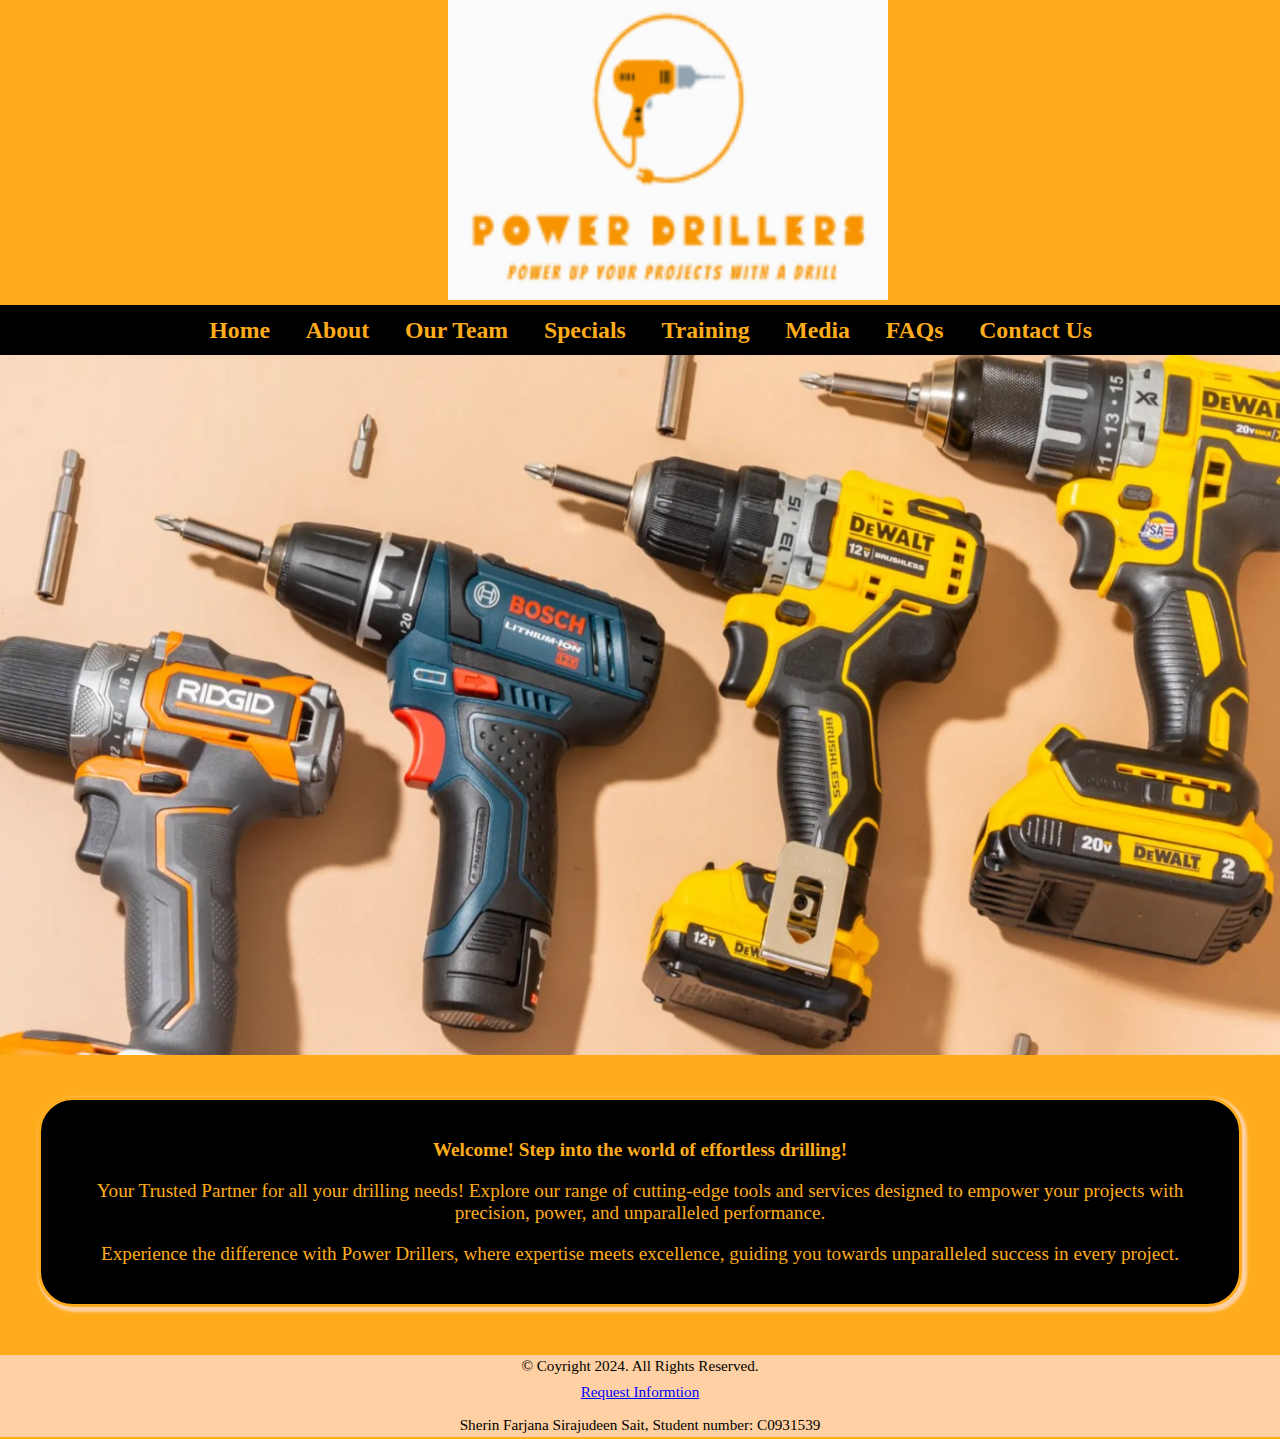
<file: index.html>
<!DOCTYPE html>

<!-- Author: Sherin Farjana Sirajudeen sait
Student number: C0931539
Date: 23-02-2024
File Name: index.html -->

<html lang="en">
<head>
	<title>Power Drillers</title>
    <meta charset="UTF-8">
	<link rel="stylesheet" type="text/css" href="css/style.css">
	<meta name="viewport" content="width=device-width, initial-scale=1.0">
	<link href="https://fonts.googleapis.com/css2?family=DM+Serif+Display:ital@1&display=swap" rel="stylesheet">
	<link href="https://fonts.googleapis.com/css2?family=DM+Serif+Display:ital@1&family=Roboto:ital@1&display=swap" rel="stylesheet">
	<link rel="shortcut icon" href="img/favicon.ico">
	<link rel="icon" type="img/jpg"sizes="32x32" href="img/Thirty_Two_favicon.jpg">
	<link rel="apple-touch-icon"sizes="64x64" href="img/sixty_four_favicon.jpg">
</head>

<body>

	<div id="container">
	
		<header>
			<a href="index.html"><img src="img/logo.jpg" alt="Company logo" width="440" height="300"></a>
		</header>

		<nav>
			<a href="index.html">Home</a>
			<a href="about.html">About</a>
			<a href="team.html">Our Team</a>
			<a href="specials.html">Specials</a>
			<a href="training.html">Training</a>
			<a href="media.html">Media</a>
			<a href="faqs.html">FAQs</a>
			<a href="contact.html">Contact Us</a>
		</nav>
		

		<div id = "Tablet-Desktop">
			<img src="img/drillers.jpg" alt="Drillers arranged in order" width="500%" height="700"> 
		</div>
		

		<main>
			<div id="index">
				<p><strong>Welcome! Step into the world of effortless drilling!</strong></p>
				<p>Your Trusted Partner for all your drilling needs! 
				Explore our range of cutting-edge tools and services designed 
				to empower your projects with precision, power, and unparalleled performance.</P>
				<p>Experience the difference with Power Drillers, where expertise meets excellence, guiding you towards unparalleled success in every project.</p>
			</div>
		
		</main>
		
		<footer>
			<p>&copy; Coyright 2024. All Rights Reserved.</p>
			<p><a href="mailto:info@powerdrillers.com">Request Informtion</a><p>
			<p> Sherin Farjana Sirajudeen Sait, Student number: C0931539 </p>
		</footer>
		
	</div>
	
</body>
</html>
</file>
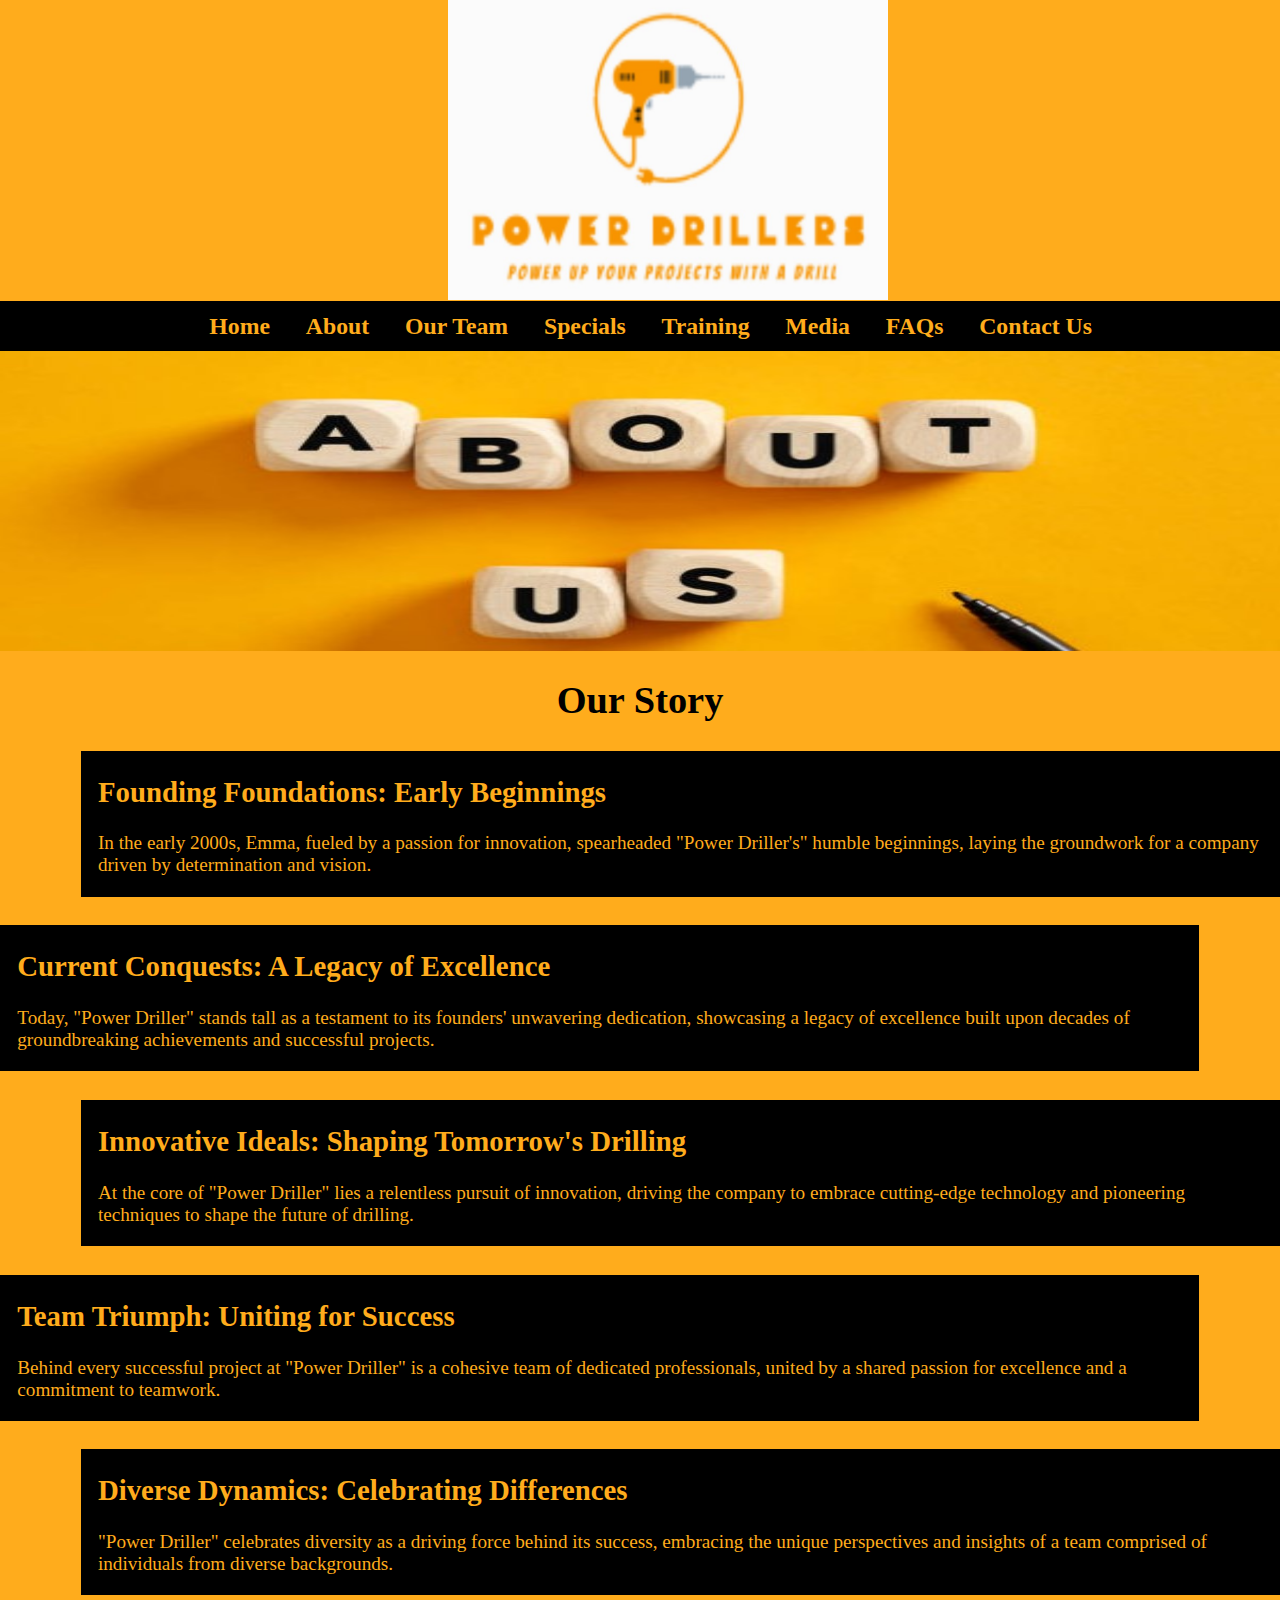
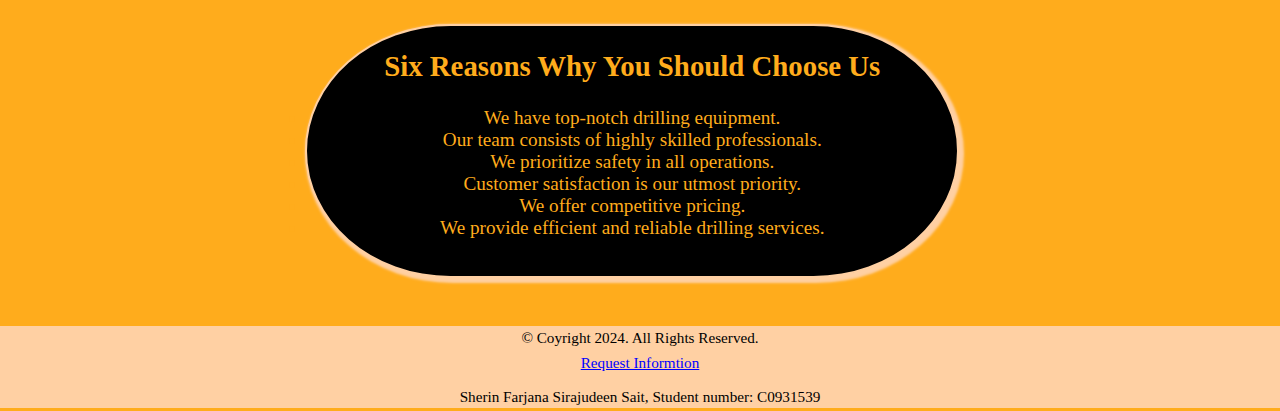
<file: about.html>
<!DOCTYPE html>

<!-- Author: Sherin Farjana Sirajudeen sait
Student number: C0931539
Date: 22-03-2024
File Name: about.html -->

<html lang="en">
<head>
	<title>Power Drillers</title>
    <meta charset="UTF-8">
	<title>About Us - POWER DRILLERS</title>
	<link rel="stylesheet" type="text/css" href="css/about.css">
	<meta name="viewport" content="width=device-width, initial-scale=1.0">
	<link href="https://fonts.googleapis.com/css2?family=DM+Serif+Display:ital@1&display=swap" rel="stylesheet">
	<link href="https://fonts.googleapis.com/css2?family=DM+Serif+Display:ital@1&family=Roboto:ital@1&display=swap" rel="stylesheet">
	<link rel="shortcut icon" href="img/favicon.ico">
	<link rel="icon" type="img/jpg"sizes="32x32" href="img/Thirty_Two_favicon.jpg">
	<link rel="apple-touch-icon"sizes="64x64" href="img/sixty_four_favicon.jpg">
</head>

<body>

	<div id="container">
	
		<header>
			<a href="index.html"><img src="img/logo.jpg" alt="Company logo" width="440" height="300"></a>
		</header>

		<nav>
			<a href="index.html">Home</a>
			<a href="about.html">About</a>
			<a href="team.html">Our Team</a>
			<a href="specials.html">Specials</a>
			<a href="training.html">Training</a>
			<a href="media.html">Media</a>
			<a href="faqs.html">FAQs</a>
			<a href="contact.html">Contact Us</a>
		</nav>
		
		
		<div id = "Tablet-Desktop">
			<img src="img/About_Us.jpg" alt="Drillers arranged in order" width="1301" height="300"> 
		</div>

		<main>
			
			<section class="mobile">
				<h1>About Us: Power Drillers</h1>
				<p>We harness cutting-edge technology and expertise to deliver precision drilling solutions for your toughest challenges.</p>
			</section>

			<section class="tablet-desktop_1">
				<h1>Our Story</h1>
				
				<div id="Foundations">
					<h2>Founding Foundations: Early Beginnings</h2>
					<p>In the early 2000s, Emma, fueled by a passion for innovation, spearheaded "Power Driller's" humble beginnings, laying the groundwork for a company driven by determination and vision.</p>
				</div>
				
				<div id="Current">
					<h2>Current Conquests: A Legacy of Excellence</h2>
					<p>Today, "Power Driller" stands tall as a testament to its founders' unwavering dedication, showcasing a legacy of excellence built upon decades of groundbreaking achievements and successful projects.</p>
				</div>
				
				<div id="Ideals">
					<h2>Innovative Ideals: Shaping Tomorrow's Drilling</h2>
					<p>At the core of "Power Driller" lies a relentless pursuit of innovation, driving the company to embrace cutting-edge technology and pioneering techniques to shape the future of drilling.</p>
				</div>
				
				<div id="Triumph">
					<h2>Team Triumph: Uniting for Success</h2>
					<p>Behind every successful project at "Power Driller" is a cohesive team of dedicated professionals, united by a shared passion for excellence and a commitment to teamwork. </p>
				</div>
				
				<div id="Dynamics">
					<h2>Diverse Dynamics: Celebrating Differences</h2>
					<p>"Power Driller" celebrates diversity as a driving force behind its success, embracing the unique perspectives and insights of a team comprised of individuals from diverse backgrounds.</p>
				</div>
				
			</section>

			<section class="tablet-desktop_2">
				<h2>Six Reasons Why You Should Choose Us</h2>
				<ul>
					<li>We have top-notch drilling equipment.</li>
					<li>Our team consists of highly skilled professionals.</li>
					<li>We prioritize safety in all operations.</li>
					<li>Customer satisfaction is our utmost priority.</li>
					<li>We offer competitive pricing.</li>
					<li>We provide efficient and reliable drilling services.</li>
				</ul>
			</section>

			<section class="mobile">
				<h2>Our Guarantee</h2>
				<p>we guarantee precision, reliability, and excellence in every project we undertake. With a steadfast commitment to quality and customer satisfaction, we promise to deliver results that exceed expectations, ensuring your success with every drilling endeavor.<strong>We guarantee your satisfaction!</strong></p>
			</section>
		</main>
		
		<footer>
			<p>&copy; Coyright 2024. All Rights Reserved.</p>
			<p><a href="mailto:info@powerdrillers.com">Request Informtion</a><p>
			<p> Sherin Farjana Sirajudeen Sait, Student number: C0931539 </p>
		</footer>
		
	</div>
	
</body>
</html>
</file>
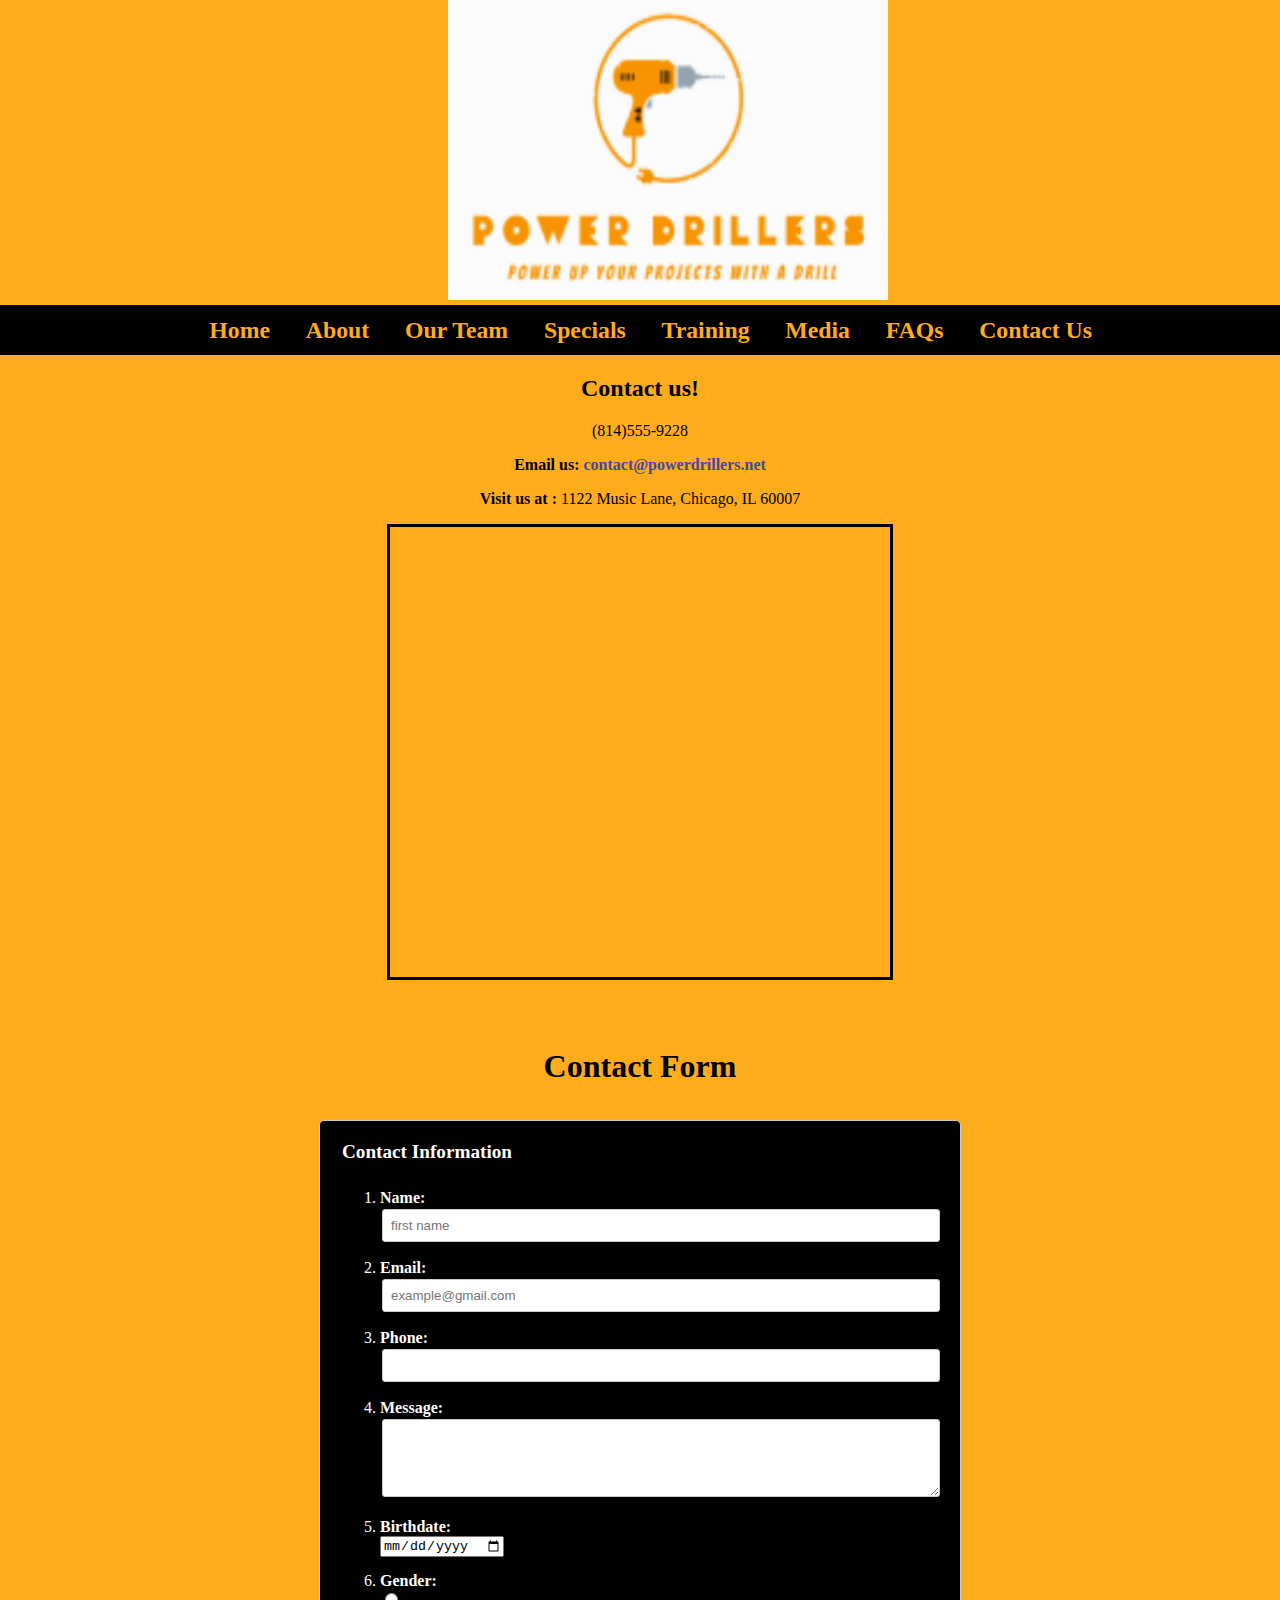
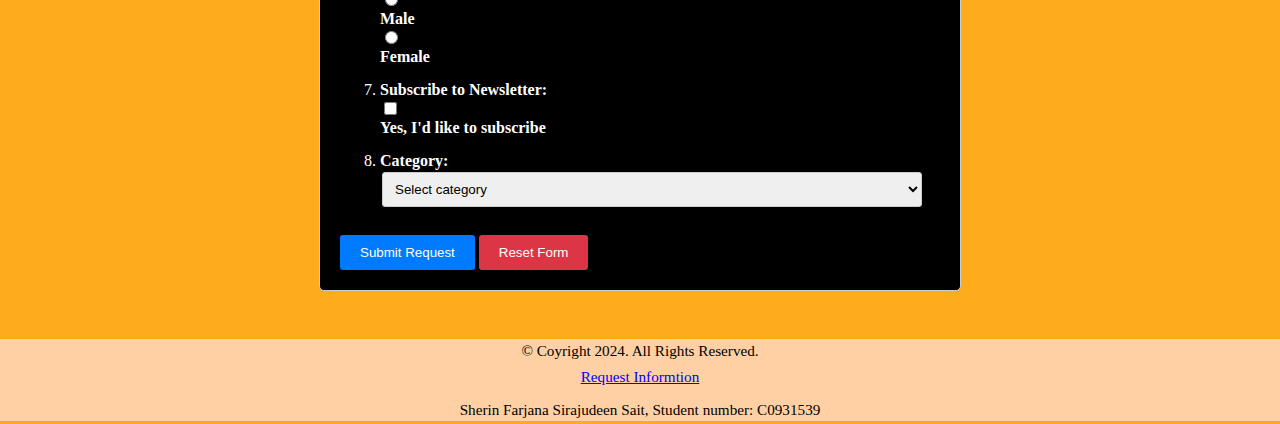
<file: contact.html>
<!DOCTYPE html>

<!-- Author: Sherin Farjana Sirajudeen sait
Student number: C0931539
Date: 02-04-2024
File Name: contact.html -->

<html lang="en">
<head>
	<title>Power Drillers</title>
    <meta charset="UTF-8">
	<link rel="stylesheet" type="text/css" href="css/contact.css">
	<meta name="viewport" content="width=device-width, initial-scale=1.0">
	<link href="https://fonts.googleapis.com/css2?family=DM+Serif+Display:ital@1&display=swap" rel="stylesheet">
	<link href="https://fonts.googleapis.com/css2?family=DM+Serif+Display:ital@1&family=Roboto:ital@1&display=swap" rel="stylesheet">
	<link rel="shortcut icon" href="img/favicon.ico">
	<link rel="icon" type="img/jpg"sizes="32x32" href="img/Thirty_Two_favicon.jpg">
	<link rel="apple-touch-icon"sizes="64x64" href="img/sixty_four_favicon.jpg">
</head>

<body>

	<div id="container">
	
		<header>
			<a href="index.html"><img src="img/logo.jpg" alt="Company logo" width="440" height="300"></a>
		</header>

		<nav>
			<a href="index.html">Home</a>
			<a href="about.html">About</a>
			<a href="team.html">Our Team</a>
			<a href="specials.html">Specials</a>
			<a href="training.html">Training</a>
			<a href="media.html">Media</a>
			<a href="faqs.html">FAQs</a>
			<a href="contact.html">Contact Us</a>
		</nav>
		

		<main>
		
			<div id="contact">
				<h2>Contact us!</h2>
				<p class="tel-link mobile"><Strong>Call us:</Strong><a href="tel:+1(814)555-9228">(814)555-9228</a></p>
				<p class="tab-desk tel-num">(814)555-9228</p>
				<p class="email-link"><Strong>Email us: </Strong><a href="mailto:contact@powerdrillers.net"”>contact@powerdrillers.net</a></p>
				<p><Strong>Visit us at :</Strong> 1122 Music Lane, Chicago, IL 60007</p>
				<iframe src="https://www.google.com/maps/embed?pb=!1m18!1m12!1m3!1d380517.6512315266!2d-88.32289168994876!3d41.83273054770284!2m3!1f0!2f0!3f0!3m2!1i1024!2i768!4f13.1!3m3!1m2!1s0x880e2c3cd0f4cbed%3A0xafe0a6ad09c0c000!2sChicago%2C%20IL%2C%20USA!5e0!3m2!1sen!2sca!4v1706661964563!5m2!1sen!2sca" width="600" height="450" class="map"></iframe>
			</div>
			
			<h1 class="form">Contact Form</h1>
			<form action="#" method="post">
				<fieldset>
					<legend>Contact Information</legend>
					<ol>
						<li>
							<label for="name">Name:</label>
							<input type="text" id="name" name="name" placeholder="first name" required>
						</li>
						<li>
							<label for="email">Email:</label>
							<input type="email" id="email" name="email" placeholder="example@gmail.com"required>
						</li>
						<li>
							<label for="phone">Phone:</label>
							<input type="tel" id="phone" name="phone" required>
						</li>
						<li>
							<label for="message">Message:</label>
							<textarea id="message" name="message" rows="4" required></textarea>
						</li>
						<li>
							<label for="birthdate">Birthdate:</label>
							<input type="date" id="birthdate" name="birthdate" required>
						</li>
						<li>
							<label for="gender">Gender:</label>
							<input type="radio" id="male" name="gender" value="male" required>
							<label for="male">Male</label>
							<input type="radio" id="female" name="gender" value="female" required>
							<label for="female">Female</label>
						</li>
						<li>
							<label for="subscribe">Subscribe to Newsletter:</label>
							<input type="checkbox" id="subscribe" name="subscribe" value="yes">
							<label for="subscribe">Yes, I'd like to subscribe</label>
						</li>
						<li>
							<label for="category">Category:</label>
							<select id="category" name="category" required>
								<option value="">Select category</option>
								<option value="general">General Inquiry</option>
								<option value="support">Support</option>
								<option value="feedback">Feedback</option>
							</select>
						</li>
					</ol>
				</fieldset>
				<button type="submit">Submit Request</button>
				<button type="reset">Reset Form</button>
			</form>
		</main>
		
		<footer>
			<p>&copy; Coyright 2024. All Rights Reserved.</p>
			<p><a href="mailto:info@powerdrillers.com">Request Informtion</a><p>
			<p> Sherin Farjana Sirajudeen Sait, Student number: C0931539 </p>
		</footer>
		
	</div>
	
</body>
</html>
</file>
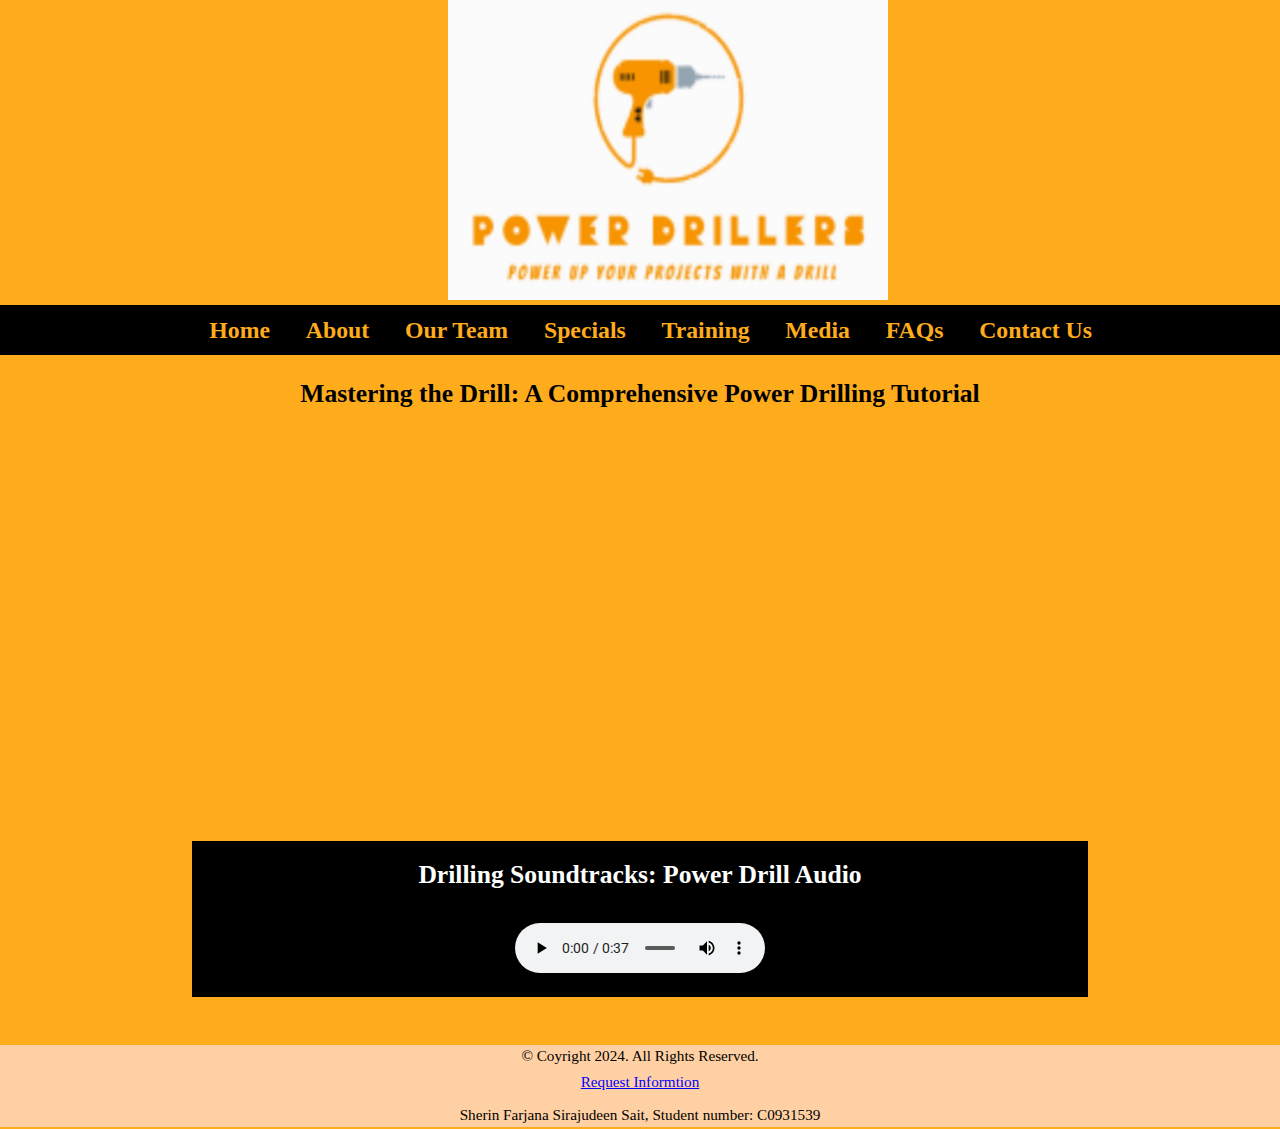
<file: media.html>
<!DOCTYPE html>

<!-- Author: Sherin Farjana Sirajudeen sait
Student number: C0931539
Date: 23-02-2024
File Name: media.html -->

<html lang="en">
<head>
	<title>Power Drillers</title>
    <meta charset="UTF-8">
	<link rel="stylesheet" type="text/css" href="css/media.css">
	<meta name="viewport" content="width=device-width, initial-scale=1.0">
	<link href="https://fonts.googleapis.com/css2?family=DM+Serif+Display:ital@1&display=swap" rel="stylesheet">
	<link href="https://fonts.googleapis.com/css2?family=DM+Serif+Display:ital@1&family=Roboto:ital@1&display=swap" rel="stylesheet">
	<link rel="shortcut icon" href="img/favicon.ico">
	<link rel="icon" type="img/jpg"sizes="32x32" href="img/Thirty_Two_favicon.jpg">
	<link rel="apple-touch-icon"sizes="64x64" href="img/sixty_four_favicon.jpg">
</head>

<body>

	<div id="container">
	
		<header>
			<a href="index.html"><img src="img/logo.jpg" alt="Company logo" width="440" height="300"></a>
		</header>

		<nav>
			<a href="index.html">Home</a>
			<a href="about.html">About</a>
			<a href="team.html">Our Team</a>
			<a href="specials.html">Specials</a>
			<a href="training.html">Training</a>
			<a href="media.html">Media</a>
			<a href="faqs.html">FAQs</a>
			<a href="contact.html">Contact Us</a>
		</nav>

		<main>
			<div id="video">
				<h1>Mastering the Drill: A Comprehensive Power Drilling Tutorial</h1>
				<iframe width="560" height="315" src="https://www.youtube.com/embed/qiRyD22NI6Q?si=_HKloO1vIxwsQS5s" title="YouTube video player" frameborder="0" allow="accelerometer; autoplay; clipboard-write; encrypted-media; gyroscope; picture-in-picture; web-share" referrerpolicy="strict-origin-when-cross-origin" allowfullscreen class="video"></iframe>
			</div>
			
			<div id="audio">
				<h1>Drilling Soundtracks: Power Drill Audio</h1>
				<audio controls> 
					<source src="media/media.mp3" type="audio/mp3">			
					<source src="media/media.ogg" type="audio/ogg">			
					<p>Your browser does not support the audio element.</p>
				</audio>
			</div>
			
		</main>
		
		<footer>
			<p>&copy; Coyright 2024. All Rights Reserved.</p>
			<p><a href="mailto:info@powerdrillers.com">Request Informtion</a><p>
			<p> Sherin Farjana Sirajudeen Sait, Student number: C0931539 </p>
		</footer>
		
	</div>
	
</body>
</html>
</file>
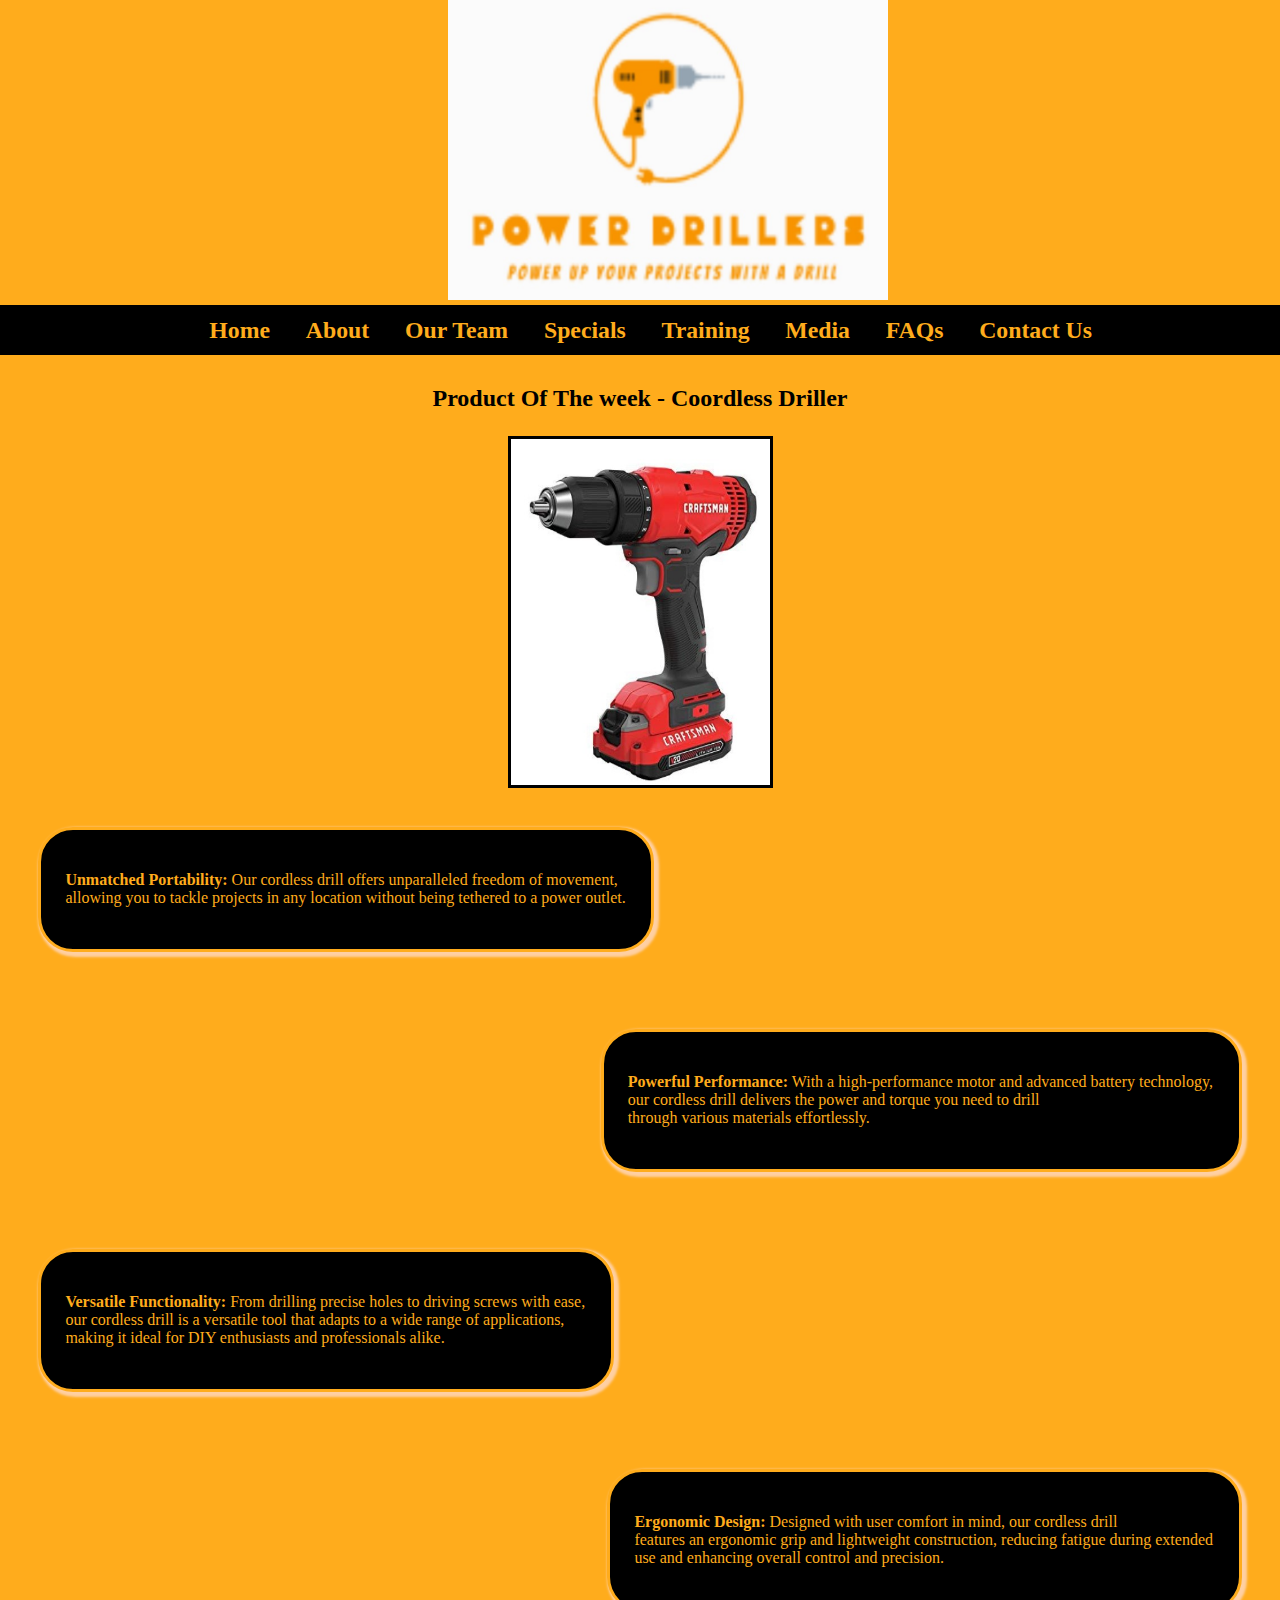
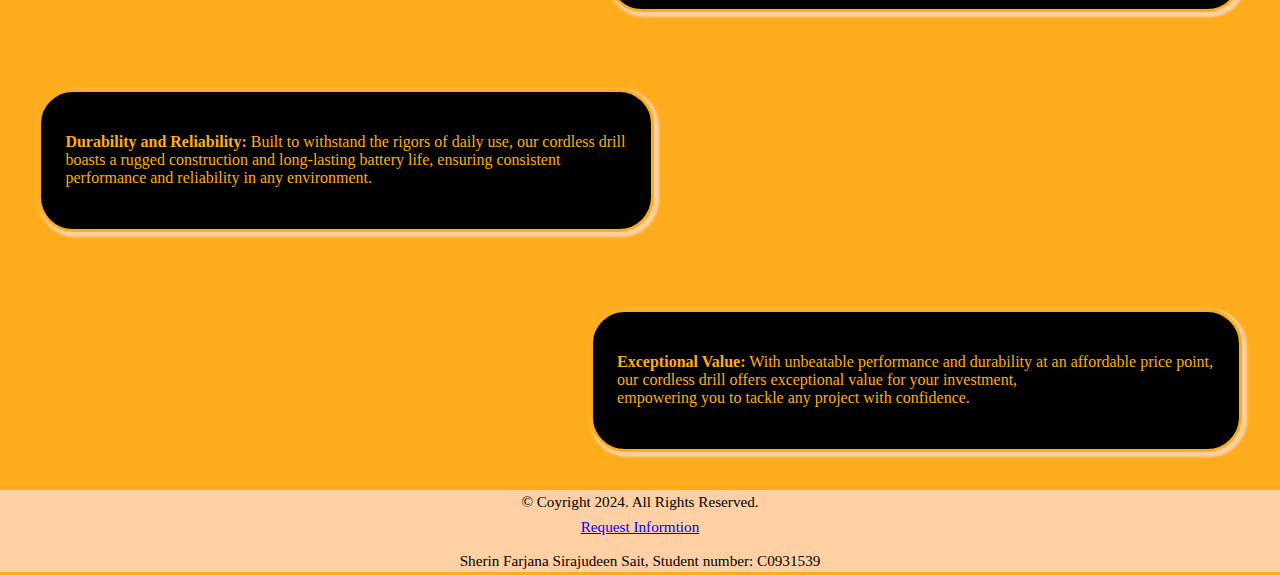
<file: specials.html>
<!DOCTYPE html>

<!-- Author: Sherin Farjana Sirajudeen sait
Student number: C0931539
Date: 23-02-2024
File Name: index.html -->

<html lang="en">
<head>
	<title>Power Drillers</title>
    <meta charset="UTF-8">
	<link rel="stylesheet" type="text/css" href="css/style.css">
	<meta name="viewport" content="width=device-width, initial-scale=1.0">
	<link href="https://fonts.googleapis.com/css2?family=DM+Serif+Display:ital@1&display=swap" rel="stylesheet">
	<link href="https://fonts.googleapis.com/css2?family=DM+Serif+Display:ital@1&family=Roboto:ital@1&display=swap" rel="stylesheet">
	<link rel="shortcut icon" href="img/favicon.ico">
	<link rel="icon" type="img/jpg"sizes="32x32" href="img/Thirty_Two_favicon.jpg">
	<link rel="apple-touch-icon"sizes="64x64" href="img/sixty_four_favicon.jpg">
</head>

<body>

	<div id="container">
	
		<header>
			<a href="index.html"><img src="img/logo.jpg" alt="Company logo" width="440" height="300"></a>
		</header>

		<nav>
			<a href="index.html">Home</a>
			<a href="about.html">About</a>
			<a href="team.html">Our Team</a>
			<a href="specials.html">Specials</a>
			<a href="training.html">Training</a>
			<a href="media.html">Media</a>
			<a href="faqs.html">FAQs</a>
			<a href="contact.html">Contact Us</a>
		</nav>

		<main>
			<p class="specials">Product Of The week - Coordless Driller</p>
			
			<img src="img/Product_2.jpg" alt="Product of the week" width="259" height="346" class="special_img">
			
			<div id="Portability">
				<p><strong>Unmatched Portability:</strong> Our cordless drill offers unparalleled freedom of movement, </br>
				allowing you to tackle projects in any location without being tethered to a power outlet.</p>
			</div>
			
			<div id="Performance">
				<p><strong>Powerful Performance:</strong> With a high-performance motor and advanced battery technology,<br>
				our cordless drill delivers the power and torque you need to drill <br>
				through various materials effortlessly.</p>
			</div>
			
			<div id="Functionality">
				<p><strong>Versatile Functionality:</strong> From drilling precise holes to driving screws with ease, <br>
				our cordless drill is a versatile tool that adapts to a wide range of applications, <br>
				making it ideal for DIY enthusiasts and professionals alike.</p>
			</div>
			
			<div id="Design">
				<p><strong>Ergonomic Design:</strong> Designed with user comfort in mind, our cordless drill <br>
				features an ergonomic grip and lightweight construction, reducing fatigue during extended <br>
				use and enhancing overall control and precision.</p>
			</div>
			
			<div id="Durability">
				<p><strong>Durability and Reliability:</strong> Built to withstand the rigors of daily use, our cordless drill <br>
				boasts a rugged construction and long-lasting battery life, ensuring consistent <br>
				performance and reliability in any environment.</p>
			</div>
			
			<div id="Value">
				<p><strong>Exceptional Value:</strong> With unbeatable performance and durability at an affordable price point,<br>
				our cordless drill offers exceptional value for your investment, <br>
				empowering you to tackle any project with confidence.</p>
			</div>
			
		</main>
		
		<footer class="special_footer">
			<p>&copy; Coyright 2024. All Rights Reserved.</p>
			<p><a href="mailto:info@powerdrillers.com">Request Informtion</a><p>
			<p> Sherin Farjana Sirajudeen Sait, Student number: C0931539 </p>
		</footer>
		
	</div>
	
</body>
</html>
</file>
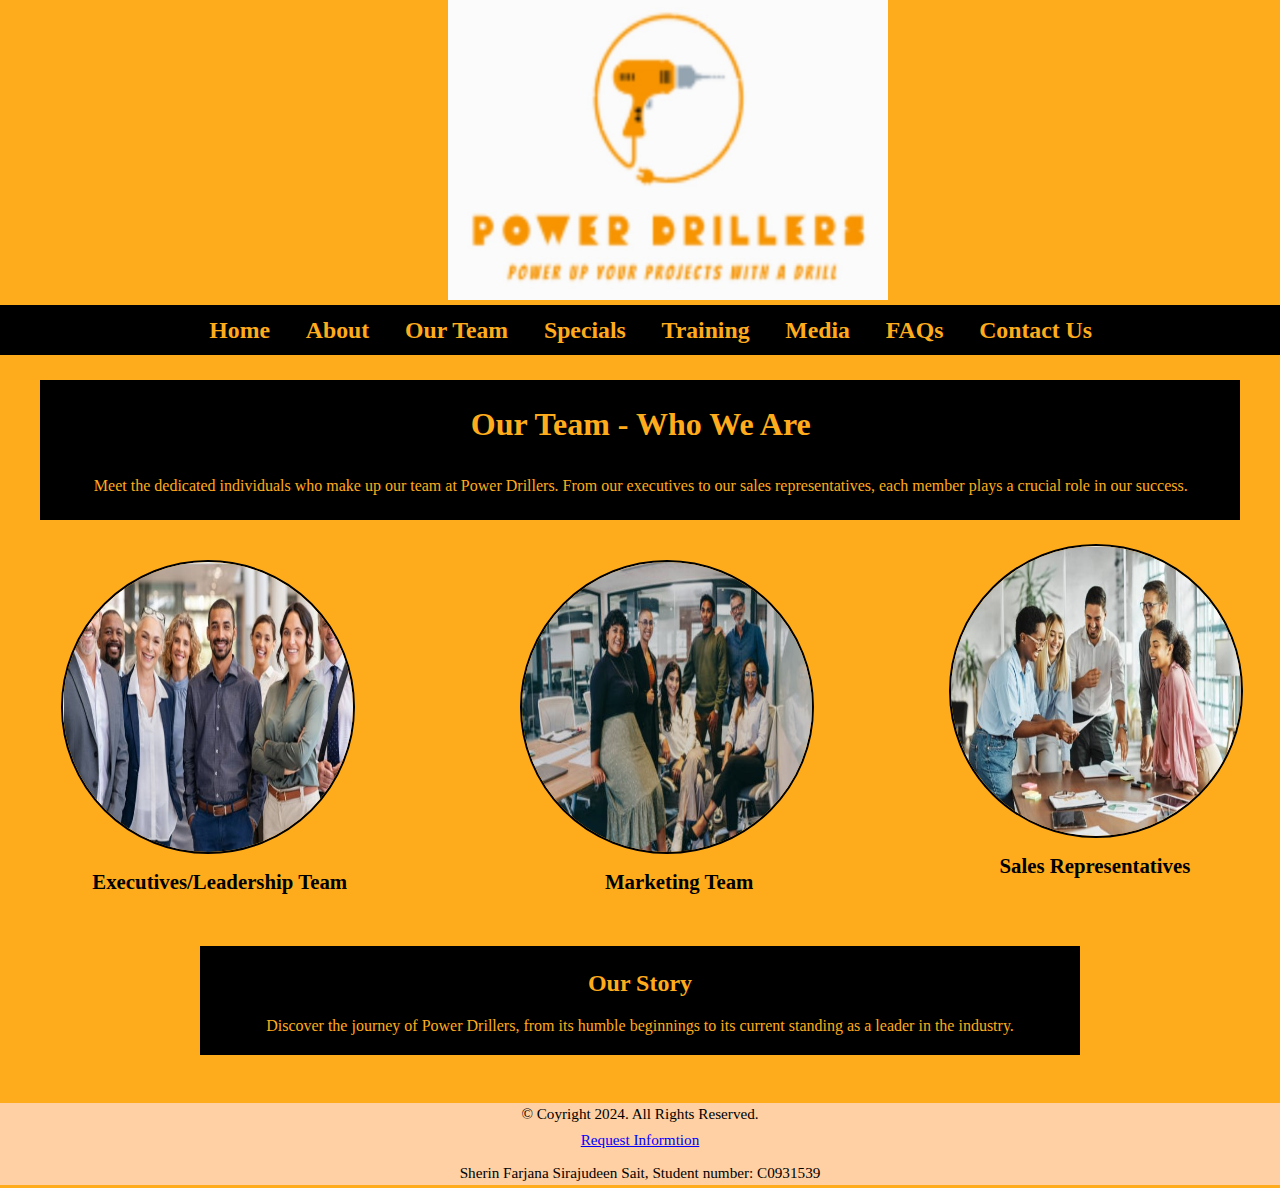
<file: team.html>
<!DOCTYPE html>

<!-- Author: Sherin Farjana Sirajudeen sait
Student number: C0931539
Date: 22-03-2024
File Name: team.html -->

<html lang="en">
<head>
	<title>Power Drillers</title>
    <meta charset="UTF-8">
	<meta name="viewport" content="width=device-width, initial-scale=1.0">
	<link rel="stylesheet" type="text/css" href="css/team.css">
	<link href="https://fonts.googleapis.com/css2?family=DM+Serif+Display:ital@1&display=swap" rel="stylesheet">
	<link href="https://fonts.googleapis.com/css2?family=DM+Serif+Display:ital@1&family=Roboto:ital@1&display=swap" rel="stylesheet">
	<link rel="shortcut icon" href="img/favicon.ico">
	<link rel="icon" type="img/jpg"sizes="32x32" href="img/Thirty_Two_favicon.jpg">
	<link rel="apple-touch-icon"sizes="64x64" href="img/sixty_four_favicon.jpg">
</head>

<body>

	<div id="container">
	
		<header>
			<a href="index.html"><img src="img/logo.jpg" alt="Company logo" width="440" height="300"></a>
		</header>

		<nav>
			<a href="index.html">Home</a>
			<a href="about.html">About</a>
			<a href="team.html">Our Team</a>
			<a href="specials.html">Specials</a>
			<a href="training.html">Training</a>
			<a href="media.html">Media</a>
			<a href="faqs.html">FAQs</a>
			<a href="contact.html">Contact Us</a>
		</nav>

		<main>
			<section>
				<div class="Team">
					<h1>Our Team - Who We Are</h1>
					<p>Meet the dedicated individuals who make up our team at Power Drillers. From our executives to our sales representatives, each member plays a crucial role in our success.</p>
				</div>
				
				<article class="grid">
					<figure>
						<img src="img/Executives.jpg" alt="Executives" width="300" height="200">
						<figcaption><Strong>Executives/Leadership Team</Strong></figcaption>
					</figure>
					
					<figure>
						<img src="img/Marketing.jpg" alt="Marketing" width="300" height="200">
						<figcaption><Strong>Marketing Team</Strong></figcaption>
					</figure>
					
					<figure class="third">
						<img src="img/Representatives.jpg" alt="Sales Representatives" width="300" height="200">
						<figcaption><Strong>Sales Representatives</Strong></figcaption>
					</figure>
				</article>
				
			</section>

			<aside>
				<h2>Our Story</h2>
				<p>Discover the journey of Power Drillers, from its humble beginnings to its current standing as a leader in the industry.</p>
			</aside>
		
			</main>
		
		<footer>
			<p>&copy; Coyright 2024. All Rights Reserved.</p>
			<p><a href="mailto:info@powerdrillers.com">Request Informtion</a><p>
			<p> Sherin Farjana Sirajudeen Sait, Student number: C0931539 </p>
		</footer>
		
	</div>
	
</body>
</html>
</file>
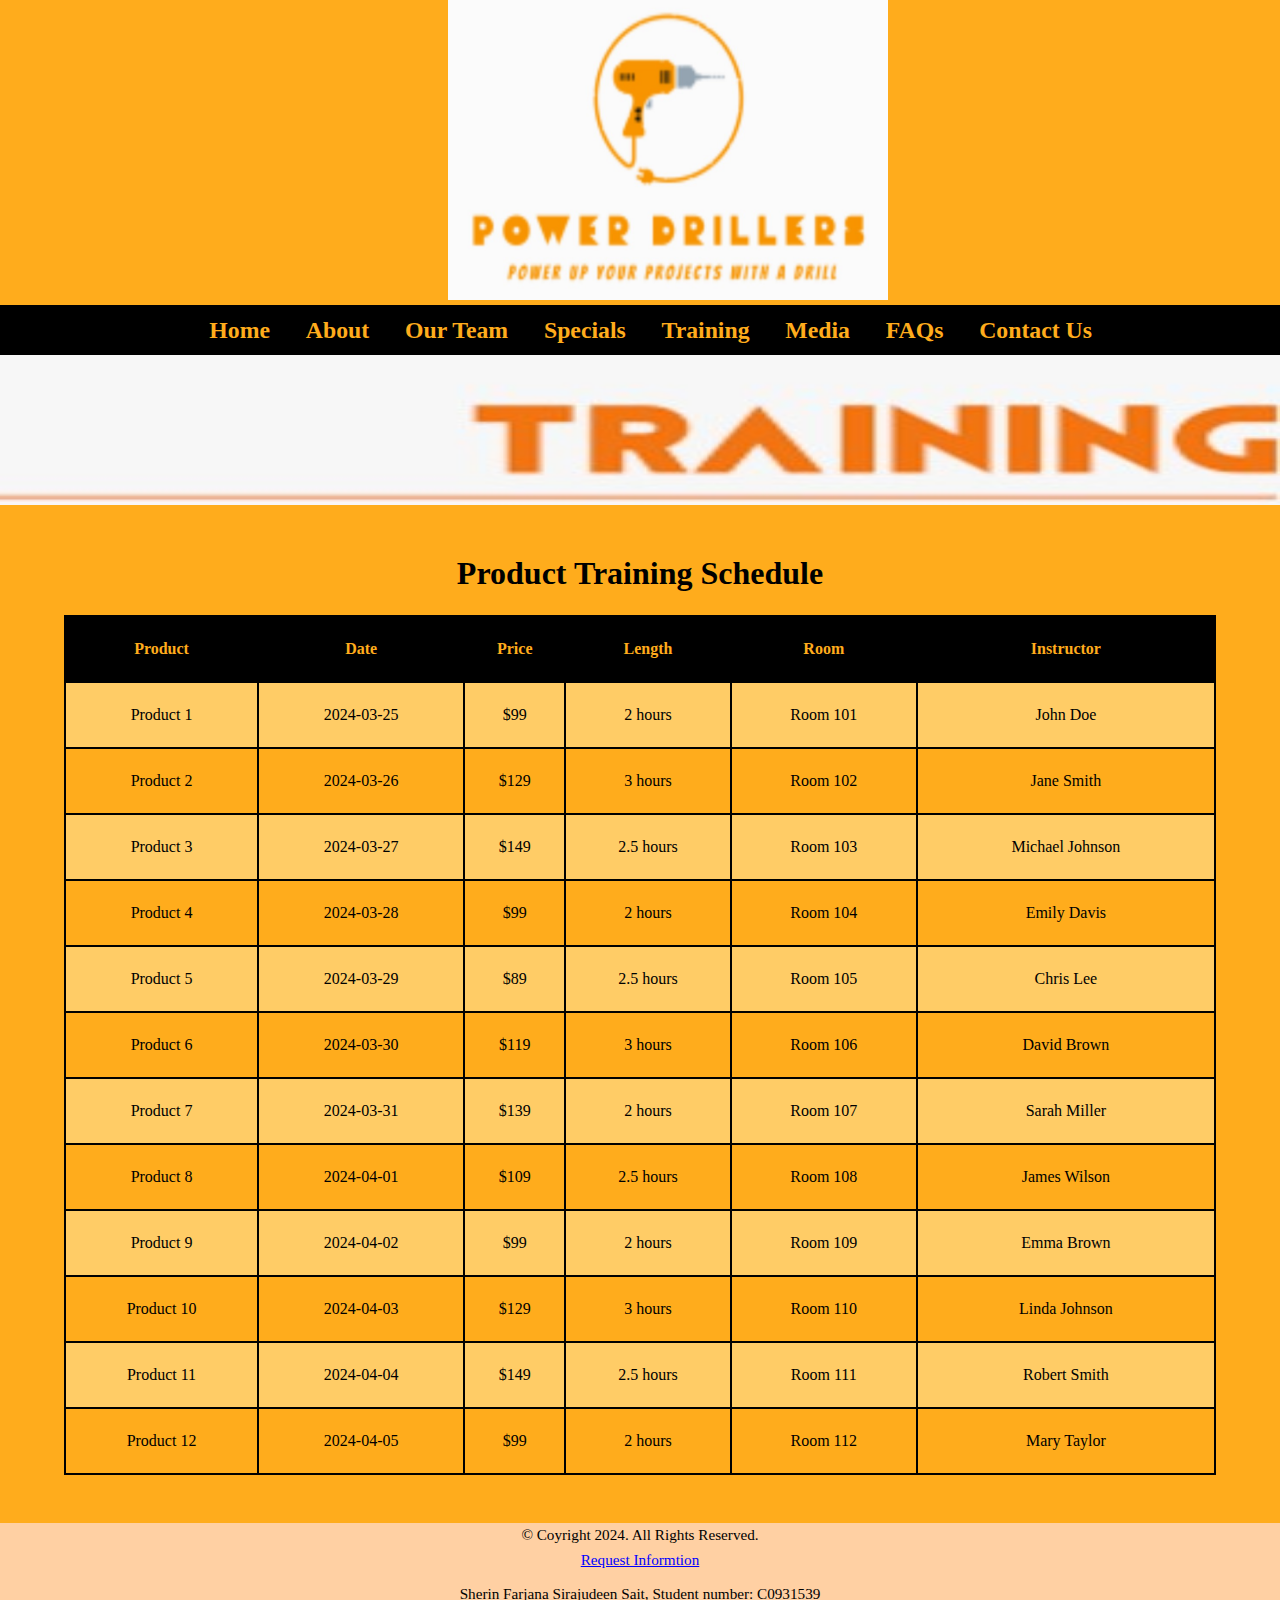
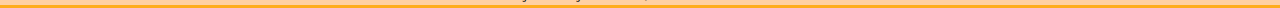
<file: training.html>
<!DOCTYPE html>

<!-- Author: Sherin Farjana Sirajudeen sait
Student number: C0931539
Date: 23-02-2024
File Name: training.html -->

<html lang="en">
<head>
	<title>Power Drillers</title>
    <meta charset="UTF-8">
	<meta name="viewport" content="width=device-width, initial-scale=1.0">
	<link rel="stylesheet" type="text/css" href="css/training.css">
	<link href="https://fonts.googleapis.com/css2?family=DM+Serif+Display:ital@1&display=swap" rel="stylesheet">
	<link href="https://fonts.googleapis.com/css2?family=DM+Serif+Display:ital@1&family=Roboto:ital@1&display=swap" rel="stylesheet">
	<link rel="shortcut icon" href="img/favicon.ico">
	<link rel="icon" type="img/jpg"sizes="32x32" href="img/Thirty_Two_favicon.jpg">
	<link rel="apple-touch-icon"sizes="64x64" href="img/sixty_four_favicon.jpg">
</head>

<body>

	<div id="container">
	
		<header>
			<a href="index.html"><img src="img/logo.jpg" alt="Company logo" width="440" height="300"></a>
		</header>

		<nav>
			<a href="index.html">Home</a>
			<a href="about.html">About</a>
			<a href="team.html">Our Team</a>
			<a href="specials.html">Specials</a>
			<a href="training.html">Training</a>
			<a href="media.html">Media</a>
			<a href="faqs.html">FAQs</a>
			<a href="contact.html">Contact Us</a>
		</nav>
		
		<div id ="Hero">
			<img src="img/Training.jpg" alt="Drillers arranged in order" width="1358" height="150"> 
		</div>

		<main>
			
			<div id = "mobile">
				<h1>Training</h1>
				<p>At Power Drillers, we believe in empowering our team with the knowledge they need to provide the best experience for our customers. Our product training sessions cover a range of brands, ensuring that our employees are well-versed in the latest innovations.</p>
			</div>
			
			<table Class="tablet-desktop">
				<caption><Strong>Product Training Schedule</Strong></caption>
				<thead>
					<tr>
						<th>Product</th>
						<th>Date</th>
						<th>Price</th>
						<th>Length</th>
						<th>Room</th>
						<th>Instructor</th>
					</tr>
				</thead>
				<tbody>
					<tr>
						<td>Product 1</td>
						<td>2024-03-25</td>
						<td>$99</td>
						<td>2 hours</td>
						<td>Room 101</td>
						<td>John Doe</td>
					</tr>
					<tr>
						<td>Product 2</td>
						<td>2024-03-26</td>
						<td>$129</td>
						<td>3 hours</td>
						<td>Room 102</td>
						<td>Jane Smith</td>
					</tr>
					
					<tr>
						<td>Product 3</td>
						<td>2024-03-27</td>
						<td>$149</td>
						<td>2.5 hours</td>
						<td>Room 103</td>
						<td>Michael Johnson</td>
					</tr>
					<tr>
						<td>Product 4</td>
						<td>2024-03-28</td>
						<td>$99</td>
						<td>2 hours</td>
						<td>Room 104</td>
						<td>Emily Davis</td>
					</tr>
					<tr>
						<td>Product 5</td>
						<td>2024-03-29</td>
						<td>$89</td>
						<td>2.5 hours</td>
						<td>Room 105</td>
						<td>Chris Lee</td>
					</tr>
					<tr>
						<td>Product 6</td>
						<td>2024-03-30</td>
						<td>$119</td>
						<td>3 hours</td>
						<td>Room 106</td>
						<td>David Brown</td>
					</tr>
					<tr>
						<td>Product 7</td>
						<td>2024-03-31</td>
						<td>$139</td>
						<td>2 hours</td>
						<td>Room 107</td>
						<td>Sarah Miller</td>
					</tr>
					<tr>
						<td>Product 8</td>
						<td>2024-04-01</td>
						<td>$109</td>
						<td>2.5 hours</td>
						<td>Room 108</td>
						<td>James Wilson</td>
					</tr>
					<tr>
						<td>Product 9</td>
						<td>2024-04-02</td>
						<td>$99</td>
						<td>2 hours</td>
						<td>Room 109</td>
						<td>Emma Brown</td>
					</tr>
					<tr>
						<td>Product 10</td>
						<td>2024-04-03</td>
						<td>$129</td>
						<td>3 hours</td>
						<td>Room 110</td>
						<td>Linda Johnson</td>
					</tr>
					<tr>
						<td>Product 11</td>
						<td>2024-04-04</td>
						<td>$149</td>
						<td>2.5 hours</td>
						<td>Room 111</td>
						<td>Robert Smith</td>
					</tr>
					<tr>
						<td>Product 12</td>
						<td>2024-04-05</td>
						<td>$99</td>
						<td>2 hours</td>
						<td>Room 112</td>
						<td>Mary Taylor</td>
					</tr>
				</tbody>
			</table>
		
		</main>
		
		<footer>
			<p>&copy; Coyright 2024. All Rights Reserved.</p>
			<p><a href="mailto:info@powerdrillers.com">Request Informtion</a><p>
			<p> Sherin Farjana Sirajudeen Sait, Student number: C0931539 </p>
		</footer>
		
	</div>
	
</body>
</html>
</file>
<file: css/style.css>
/*
Author: Sherin Farjana Sirajudeen sait
Student number: C0931539
Date: 23-02-2024
File Name: style.css
*/

/* css Reset */
body, header, nav, main, footer, h1, div, img, ul {
	margin: 0;
	padding: 0;
	border: 0;
}

body{
	background-color: rgb(255, 172, 28);
}

img { 
	max-width: 100%;
}

/* Style rules for navigation area */
nav {
    padding: 1%;
	margin-bottom: 1%;
	background-color: #000;
	color: rgb(255, 172, 28);
}

nav a {
    list-style-type: None;
    text-align: center;
	display: block;
	border-top: 1.5px solid rgb(255, 172, 28);
	padding: 0.5em 1em;
    text-decoration: none;
	color: rgb(255, 172, 28);
	
}

nav a:last-child {
	border-bottom:1.5px solid #000;
}

#container nav{
	text-align:center;
	padding-bottom: 2%;
}

#container nav a{
	font-family: 'Roboto Slab', serif;
	font-size: 1.35em;
	padding-left:2%;
	text-decoration:none;
}

#Tablet-Desktop {
	display:none;
}

#index {
	padding: 1em;
	text-align: center;
}

footer{
	margin-top:3em;
	background-color: rgb(255, 208, 163);
}

footer p{
	font-family: 'Roboto Slab', serif;
    font-size: 0.95em; 
    color: #000;
	text-align: center; 
	margin:0.2%;
	padding:0.2%;
}

footer a{
    color:#00f; 
}

/* Media Query for Tablet Viewport */
@media screen and (min-width: 630px), print {
	
	/* Tablet Viewport: Show tablet-desktop class, hide mobile class */
	#Tablet-Desktop {
		display: block;
		margin-top: 0;
		padding-top: 0;
		
	}
	
	header {
		margin-left:25%;
	}
	
	img {
		max-width: 100%;
	}
	
	nav {
		font-size: 0.80em;
	}
	
	/* Tablet Viewport: Style rules for nav area */
	nav a {
		border-top: none;
		display: inline-block;
		font-family: 'Francois One', sans-serif;
		font-weight:bold;
	}
	
	#container nav {
		padding-top: 0.5%;
		padding-bottom: 0.5%;
		margin-bottom: 0;
	}
	
	nav a:last-child {
		border-right: none;
		border-bottom: none;
	}
	
	#index {
		font-size: 1.2em;
	}
	
}

/*Media Query for Desktop Viewport */
@media screen and (min-width: 1015px), print {

	/* Tablet Viewport: Show tablet-desktop class, hide mobile class */
	#Tablet-Desktop {
		display: block;
		padding-top: 0%;
	}
	
	header {
		margin-left:35%;
		padding-bottom:0.1%;
	}

	img {
		max-width: 100%;
	}
	
	nav {
		font-size: 1.1em;
		padding:0.9%;
	}
	
	nav a {
		padding-bottom:none;
		padding: 0.3%;
		margin: 0.1%;
	}
	
	#index {
		margin: 2em;
		display:block;
		border:3px solid;
		border-color: rgb(255, 172, 28);
		border-radius:35px;
		background-color:#000;
		color: rgb(255, 172, 28);
		box-shadow:2.5px 2.5px 2.5px 2.5px rgb(255, 208, 163);
	}
}


.specials{
	border:none;
	box-shadow:none;
	border-radius:none;
	font-weight:bold;
	font-size:1.5em;
	text-align:center;
	padding-top:0.5%;
}

.special_img{
	display:block;
	margin:0 auto;
	padding:0%;
	border:3px solid;
}

#Portability, #Functionality, #Durability{
	margin:3%;
	padding:2%;
	padding-left: 1.5em;
	float:left;
	border:3px solid;
	border-radius:35px;
	box-shadow:2.5px 2.5px 2.5px 2.5px rgb(255, 208, 163);
	background-color: #000;
	color: rgb(255, 172, 28);
}

#Performance, #Design, #Value{
	margin:3%;
	padding:2%;
	padding-left: 1.5em;
	float:right;
	border:3px solid;
	border-radius:35px;
	box-shadow:2.5px 2.5px 2.5px 2.5px rgb(255, 208, 163);
	background-color: #000;
	color: rgb(255, 172, 28);
}

.special_footer{
	clear:both;
}
</file>
<file: css/about.css>
/*
Author: Sherin Farjana Sirajudeen sait
Student number: C0931539
Date: 22-03-2024
File Name: about.css
*/

/* css Reset */
body, header, nav, main, footer, h1, div, img, ul {
	margin: 0;
	padding: 0;
	border: 0;
}

body{
	background-color: rgb(255, 172, 28);
}

/* Style rules for body and images */
img {
    max-width: 100%;
    display: block;
}

/* Style rules for navigation area */
nav {
    padding: 1%;
	margin-bottom: 1%;
	background-color: #000;
	color: rgb(255, 172, 28);
}

nav a {
    list-style-type: None;
    text-align: center;
	display: block;
	border-top: 1.5px solid rgb(255, 172, 28);
	padding: 0.5em 1em;
    text-decoration: none;
	color: rgb(255, 172, 28);
	
}

nav a:last-child {
	border-bottom:1.5px solid #000;
}

#container nav{
	text-align:center;
	padding-bottom: 2%;
}

#container nav a{
	font-family: 'Roboto Slab', serif;
	font-size: 1.35em;
	padding-left:2%;
	text-decoration:none;
}

#Tablet-Desktop {
	display:none;
}

footer{
	margin-top:3em;
	background-color: rgb(255, 208, 163);
}

footer p{
	font-family: 'Roboto Slab', serif;
    font-size: 0.95em; 
    color: #000;
	text-align: center; 
	margin:0.2%;
	padding:0.2%;
}

footer a{
    color:#00f; 
}

/* Show mobile class, hide tablet-desktop class */
.mobile {
	padding:1em;
	display: block;
	text-align:center
}

.tablet-desktop_1, .tablet-desktop_2{
	display:none;
}

/* Media Query for Tablet Viewport */
@media screen and (min-width: 630px), print {
	
	/* Tablet Viewport: Show tablet-desktop class, hide mobile class */
	#Tablet-Desktop {
		display: block;
		margin-top: 0;
		padding-top: 0;
		
	}
	
	/* Tablet Viewport: Show tablet-desktop class, hide mobile class */
	.tablet-desktop {
		display: block;
	}

	.mobile {
		display:none;
	}
	
	
	header {
		margin-left:25%;
	}
	
	img {
		max-width: 100%;
	}
	
	nav {
		font-size: 0.80em;
	}
	
	/* Tablet Viewport: Style rules for nav area */
	nav a {
		border-top: none;
		display: inline-block;
		font-family: 'Francois One', sans-serif;
		font-weight:bold;
	}
	
	#container nav {
		padding-top: 0.5%;
		padding-bottom: 0.5%;
		margin-bottom: 0;
	}
	
	nav a:last-child {
		border-right: none;
		border-bottom: none;
	}
	
	.tablet-desktop_1, .tablet-desktop_2{
		display:block;
		font-family: 'Roboto Slab', serif;
		font-size: 1.2em;
		color: rgb(255, 172, 28);
	}
	
	.tablet-desktop_1 h1 {
		text-align:center;
		padding-top: 0.7em;
		color: #000;
	}
	
	#Foundations, #Ideals, #Dynamics {
		Margin-left: 1.2em;
		margin-top: 0.9em;
		background-color: #000;
		padding-left: 0.9em;
		padding-right: 0.9em;
		padding-top:0.05em;
		padding-bottom:0.05em;
	}
	
	#Current, #Triumph {
		Margin-right: 1.2em;
		margin-top: 0.9em;
		background-color: #000;
		padding-left: 0.9em;
		padding-right: 0.9em;
		padding-top:0.05em;
		padding-bottom:0.05em;
	}
	
	.tablet-desktop_2{
		text-align:center;
		margin-top: 1.5em;
		margin-left: 2.9em;
		color: rgb(255, 172, 28);
		width: 650px; 
		height: 250px; 
		background-color: #000;
		border-radius: 40%/90%; 
		border: 2px solid rgb(255, 208, 163);
		box-shadow:2.5px 2.5px 2.5px 2.5px rgb(255, 208, 163);
	}
}
/*Media Query for Desktop Viewport */
@media screen and (min-width: 1015px), print {

	header {
		margin-left:35%;
		padding-bottom:0.1%;
	}

	img {
		max-width: 100%;
	}
	
	nav {
		font-size: 1.1em;
		padding:0.9%;
	}
	
	nav a {
		padding-bottom:none;
		padding: 0.3%;
		margin: 0.1%;
	}
	
	#Foundations, #Ideals, #Dynamics {
		Margin-left: 4.2em;
		margin-top: 1.5em;
		background-color: #000;
		padding-left: 0.9em;
		padding-right: 0.9em;
		padding-top:0.05em;
		padding-bottom:0.05em;
	}
	
	#Current, #Triumph {
		Margin-right: 4.2em;
		margin-top: 1.5em;
		background-color: #000;
		padding-left: 0.9em;
		padding-right: 0.9em;
		padding-top:0.05em;
		padding-bottom:0.05em;
	}
	
	.tablet-desktop_2{
		margin-left: 15.9em;
	}
}
</file>
<file: css/contact.css>
/*
Author: Sherin Farjana Sirajudeen sait
Student number: C0931539
Date: 02-04-2024
File Name: contact.css
*/

/* css Reset */
body, header, nav, main, footer, h1, div, img, ul {
	margin: 0;
	padding: 0;
	border: 0;
}

body{
	background-color: rgb(255, 172, 28);
}

img { 
	max-width: 100%;
}

/* Style rules for navigation area */
nav {
    padding: 1%;
	margin-bottom: 1%;
	background-color: #000;
	color: rgb(255, 172, 28);
}

nav a {
    list-style-type: None;
    text-align: center;
	display: block;
	border-top: 1.5px solid rgb(255, 172, 28);
	padding: 0.5em 1em;
    text-decoration: none;
	color: rgb(255, 172, 28);
	
}

nav a:last-child {
	border-bottom:1.5px solid #000;
}

#container nav{
	text-align:center;
	padding-bottom: 2%;
}

#container nav a{
	font-family: 'Roboto Slab', serif;
	font-size: 1.35em;
	padding-left:2%;
	text-decoration:none;
}

#contact {
	text-align: center;
}

.tel-link a{
	background-color: #000;
	padding: 2%;
	margin: 0 auto;
	width: 80%;
	text-align: center;
	border-radius: 5px;
}

.tel-link a {
	color: #fff;
	text-decoration: none;
	font-size: 1.5em;
	display: block;
}

#contact .email-link  {
	color: #000;
}

#contact .email-link a{
	color: #4645a8;
	text-decoration: none;
	font-weight: bold;
}

.map {
	border: 3px solid #000;
	width: 95%;
	height: 50%;
}

footer{
	margin-top:3em;
	background-color: rgb(255, 208, 163);
}

footer p{
	font-family: 'Roboto Slab', serif;
    font-size: 0.95em; 
    color: #000;
	text-align: center; 
	margin:0.2%;
	padding:0.2%;
}

footer a{
    color:#00f; 
}

.tab-desk {
	display: none;
}

form {
	display:none;
}

.form {
		display:none;
}

/* Media Query for Tablet Viewport */
@media screen and (min-width: 630px), print {
	
	.tel-link {
		display:none;
	}
	
	.tab-desk {
		display: block;
	}
	
	header {
		margin-left:25%;
	}
	
	img {
		max-width: 100%;
	}
	
	nav {
		font-size: 0.80em;
	}
	
	/* Tablet Viewport: Style rules for nav area */
	nav a {
		border-top: none;
		display: inline-block;
		font-family: 'Francois One', sans-serif;
		font-weight:bold;
	}
	
	#container nav {
		padding-top: 0.5%;
		padding-bottom: 0.5%;
		margin-bottom: 0;
	}
	
	nav a:last-child {
		border-right: none;
		border-bottom: none;
	}
	
	.map {
            width: 500px;
            height: 450px;    
    }
	
	form {
		display:none;
	}
	
	.form {
		display:none;
	}
}

/*Media Query for Desktop Viewport */
@media screen and (min-width: 1015px), print {
	
	header {
		margin-left:35%;
		padding-bottom:0.1%;
	}

	img {
		max-width: 100%;
	}
	
	nav {
		font-size: 1.1em;
		padding:0.9%;
	}
	
	nav a {
		padding-bottom:none;
		padding: 0.3%;
		margin: 0.1%;
	}
	
	.form {
		display:block;
		text-align:center;
		margin-top: 2em;
		margin-bottom: 1.1em;
	}
	
	/* Style for the form container */
	form {
	  display:block;
	  max-width: 600px;
	  margin: 0 auto;
	  padding: 20px;
	  border: 1px solid #ccc;
	  border-radius: 5px;
	  background-color: #000;
	  color: #fff;
	}

	/* Style for fieldset and legend */
	fieldset {
	  border: none;
	  margin: 0;
	  padding: 0;
	}

	legend {
	  font-size: 1.2em;
	  font-weight: bold;
	  margin-bottom: 10px;
	}

	/* Style for list items */
	li {
	  margin-bottom: 15px;
	}

	/* Style for labels */
	label {
	  display: block;
	  font-weight: bold;
	}

	/* Style for inputs and textarea */
	input[type="text"],
	input[type="email"],
	input[type="tel"],
	textarea,
	select {
	  width: calc(100% - 20px);
	  padding: 8px;
	  margin: 2px;
	  border: 1px solid #ccc;
	  border-radius: 3px;
	}

	/* Style for buttons */
	button {
	  padding: 10px 20px;
	  margin-top: 10px;
	  background-color: #007bff;
	  color: #fff;
	  border: none;
	  border-radius: 3px;
	  cursor: pointer;
	}

	button[type="reset"] {
	  background-color: #dc3545;
	}

	/* Style for checkboxes and radio buttons */
	input[type="checkbox"],
	input[type="radio"] {
	  margin-right: 5px;
	}

	/* Style for form submission message */
	.success-message {
	  margin-top: 10px;
	  padding: 10px;
	  background-color: #dff0d8;
	  border: 1px solid #c3e6cb;
	  border-radius: 3px;
	  color: #155724;
	}

}
</file>
<file: css/media.css>
/*
Author: Sherin Farjana Sirajudeen sait
Student number: C0931539
Date: 23-02-2024
File Name: media.css
*/

/* css Reset */
body, header, nav, main, footer, h1, div, img, ul {
	margin: 0;
	padding: 0;
	border: 0;
}

body{
	background-color: rgb(255, 172, 28);
}

img { 
	max-width: 100%;
}

/* Style rules for navigation area */
nav {
    padding: 1%;
	margin-bottom: 1%;
	background-color: #000;
	color: rgb(255, 172, 28);
}

nav a {
    list-style-type: None;
    text-align: center;
	display: block;
	border-top: 1.5px solid rgb(255, 172, 28);
	padding: 0.5em 1em;
    text-decoration: none;
	color: rgb(255, 172, 28);
	
}

nav a:last-child {
	border-bottom:1.5px solid #000;
}

#container nav{
	text-align:center;
	padding-bottom: 2%;
}

#container nav a{
	font-family: 'Roboto Slab', serif;
	font-size: 1.35em;
	padding-left:2%;
	text-decoration:none;
}


#video, #audio {
	font-size: 0.5em;
	font-family: 'Roboto Slab', serif;
	text-align:center;
	margin-top: 1.5em;
	margin-left: 2em;
	margin-right: 2em;
}

iframe {
	width: 250px;
	height: 200px;
}

#video h1, #audio h1 {
	margin-bottom: 1.3em;
}

#audio {
	background-color: #000;
	color: #fff;
	padding: 1.3em;
}

audio {
	width: 250px;
	height: 50px;
}
	

footer{
	margin-top:3em;
	background-color: rgb(255, 208, 163);
}

footer p{
	font-family: 'Roboto Slab', serif;
    font-size: 0.95em; 
    color: #000;
	text-align: center; 
	margin:0.2%;
	padding:0.2%;
}

footer a{
    color:#00f; 
}

/* Media Query for Tablet Viewport */
@media screen and (min-width: 630px), print {
	
	header {
		margin-left:25%;
	}
	
	img {
		max-width: 100%;
	}
	
	nav {
		font-size: 0.80em;
	}
	
	/* Tablet Viewport: Style rules for nav area */
	nav a {
		border-top: none;
		display: inline-block;
		font-family: 'Francois One', sans-serif;
		font-weight:bold;
	}
	
	#container nav {
		padding-top: 0.5%;
		padding-bottom: 0.5%;
		margin-bottom: 0;
	}
	
	nav a:last-child {
		border-right: none;
		border-bottom: none;
	}
	
	#video, #audio {
		font-size: 0.8em;
		font-family: 'Roboto Slab', serif;
		text-align:center;
		margin: 1.9em;
	}

	#video h1, #audio h1 {
		margin-bottom: 1.3em;
	}

	#audio {
		background-color: #000;
		color: #fff;
		padding: 1.5em;
		margin-left: 15em;
		margin-right: 15em;
	}
	
	iframe {
		width: 550px;
		height: 370px;
	}
}

	
/*Media Query for Desktop Viewport */
@media screen and (min-width: 1015px), print {

	header {
		margin-left:35%;
		padding-bottom:0.1%;
	}

	img {
		max-width: 100%;
	}
	
	nav {
		font-size: 1.1em;
		padding:0.9%;
	}
	
	nav a {
		padding-bottom:none;
		padding: 0.3%;
		margin: 0.1%;
	}
}
</file>
<file: css/team.css>
/*
Author: Sherin Farjana Sirajudeen sait
Student number: C0931539
Date: 22-03-2024
File Name: team.css
*/

/* css Reset */
body, header, nav, main, footer, h1, div, img, ul {
	margin: 0;
	padding: 0;
	border: 0;
}

body{
	background-color: rgb(255, 172, 28);
}

img { 
	max-width: 100%;
}

/* Style rules for navigation area */
nav {
    padding: 1%;
	margin-bottom: 1%;
	background-color: #000;
	color: rgb(255, 172, 28);
}

nav a {
    list-style-type: None;
    text-align: center;
	display: block;
	border-top: 1.5px solid rgb(255, 172, 28);
	padding: 0.5em 1em;
    text-decoration: none;
	color: rgb(255, 172, 28);
	
}

nav a:last-child {
	border-bottom:1.5px solid #000;
}

#container nav{
	text-align:center;
	padding-bottom: 2%;
}

#container nav a{
	font-family: 'Roboto Slab', serif;
	font-size: 1.35em;
	padding-left:2%;
	text-decoration:none;
}

footer{
	margin-top:3em;
	background-color: rgb(255, 208, 163);
}

footer p{
	font-family: 'Roboto Slab', serif;
    font-size: 0.95em; 
    color: #000;
	text-align: center; 
	margin:0.2%;
	padding:0.2%;
}

footer a{
    color:#00f; 
}

main h1 {
	padding: 0.55em;
	text-align:center;
}

.Team, aside {
	text-align:center;
	padding:0.95em;
	margin: 1.55em;
	padding-top: 0.55em;
	padding-bottom: 0.55em;
	background-color: #000;
	color: rgb(255, 172, 28);
}

aside {
	padding-top: 0.25em;
	padding-bottom: 0.25em;
}
	
figure img {
	width: 200px;
    height: 200px;
    border: 2px solid black;
    border-radius: 60%;
    overflow: hidden;
	margin-left: 1.3em;
}

figure figcaption {
	text-align:center;
	padding:0.55em;
}

/* Media Query for Tablet Viewport */
@media screen and (min-width: 630px), print {
	
	header {
		margin-left:25%;
	}
	
	img {
		max-width: 100%;
	}
	
	nav {
		font-size: 0.80em;
	}
	
	/* Tablet Viewport: Style rules for nav area */
	nav a {
		border-top: none;
		display: inline-block;
		font-family: 'Francois One', sans-serif;
		font-weight:bold;
	}
	
	#container nav {
		padding-top: 0.5%;
		padding-bottom: 0.5%;
		margin-bottom: 0;
	}
	
	nav a:last-child {
		border-right: none;
		border-bottom: none;
	}
	
	.grid {
		display:grid;
		grid-template-columns:auto auto;
		grid-gap: 20px;
		grid-column:1 / span2;
	}
	
	figure figcaption {
		font-size: 1.3em;
	}
	
	figure img {
		width: 270px;
		height: 270px;
		border: 2px solid black;
		border-radius: 70%;
		overflow: hidden;
		margin-left: 1.3em;
	}
	
	.third {
		padding:0;
		margin: 0;
		display:block;
		padding-left: 5.5em;
		margin-right:0em;
		margin-left: 0.1em;
	}
	
}
/*Media Query for Desktop Viewport */
@media screen and (min-width: 1015px), print {
	
	header {
		margin-left:35%;
		padding-bottom:0.1%;
	}

	img {
		max-width: 100%;
	}
	
	nav {
		font-size: 1.1em;
		padding:0.9%;
	}
	
	nav a {
		padding-bottom:none;
		padding: 0.3%;
		margin: 0.1%;
	}
	
	.grid {
		display:grid;
		grid-template-columns:auto auto auto;
		grid-gap: 20px;
		grid-column:1 / span3;
	}
	
	.third {
		padding-left: 2%;
		margin-right:5%;
	}
	
	figure img {
		width: 290px;
		height: 290px;
		border: 2px solid black;
		border-radius: 60%;
		overflow: hidden;
		margin-left: 1.3em;
	}

	figure figcaption {
		text-align:center;
		padding:0.55em;
	}
	
	.Team {
		margin-left: 2.5em;
		margin-right: 2.5em;
		padding-left: 0.25em;
		padding-right: 0.15em;
	}
	
	aside {
		margin-left:12.5em;
		margin-right:12.5em;
		padding-left: 0.01em;
		padding-right: 0.01em;
	}
	
}
</file>
<file: css/training.css>
/*
Author: Sherin Farjana Sirajudeen sait
Student number: C0931539
Date: 22-03-2024
File Name: training.css
*/

/* css Reset */
body, header, nav, main, footer, h1, div, img, ul {
	margin: 0;
	padding: 0;
	border: 0;
}

body{
	background-color: rgb(255, 172, 28);
}

img { 
	max-width: 100%;
}

/* Style rules for navigation area */
nav {
    padding: 1%;
	margin-bottom: 1%;
	background-color: #000;
	color: rgb(255, 172, 28);
}

nav a {
    list-style-type: None;
    text-align: center;
	display: block;
	border-top: 1.5px solid rgb(255, 172, 28);
	padding: 0.5em 1em;
    text-decoration: none;
	color: rgb(255, 172, 28);
	
}

nav a:last-child {
	border-bottom:1.5px solid #000;
}

#container nav{
	text-align:center;
	padding-bottom: 2%;
}

#container nav a{
	font-family: 'Roboto Slab', serif;
	font-size: 1.35em;
	padding-left:2%;
	text-decoration:none;
}

footer{
	margin-top:3em;
	background-color: rgb(255, 208, 163);
}

footer p{
	font-family: 'Roboto Slab', serif;
    font-size: 0.95em; 
    color: #000;
	text-align: center; 
	margin:0.2%;
	padding:0.2%;
}

footer a{
    color:#00f; 
}

#mobile {
	padding-top: 0.45em;
	padding-left: 0.75em;
	padding-right: 0.75em;
	text-align:center;
	margin: 0.4em;
}

.tablet-desktop, #Hero {
	display:none;
}


/* Media Query for Tablet Viewport */
@media screen and (min-width: 630px), print {
	
	header {
		margin-left:25%;
	}
	
	img {
		max-width: 100%;
	}
	
	nav {
		font-size: 0.80em;
	}
	
	/* Tablet Viewport: Style rules for nav area */
	nav a {
		border-top: none;
		display: inline-block;
		font-family: 'Francois One', sans-serif;
		font-weight:bold;
	}
	
	#container nav {
		padding-top: 0.5%;
		padding-bottom: 0.5%;
		margin-bottom: 0;
	}
	
	nav a:last-child {
		border-right: none;
		border-bottom: none;
	}
	
	.tablet-desktop {
		display:table;
	}
	
	#Hero {
		display:block;
	}
	
	#mobile {
		display: none;
	}
	
	/* Style rule for the table element */
	table {
		margin: 0 auto; /* Set left and right margins to auto */
		width: 90%;
		font-family: 'Francois One';
	}
	
	/* Style rule for table, tr, th, and td selectors */
	table,tr,th,td {
		border-collapse: collapse;
		padding: 2%;
	}

	/* Style rule for the caption element */
	caption {
		font-size: 2em;
		padding: 2%;
		margin-top: 2%;
	}

	/* Style rule for th and td selectors */
	th,td {
		border: 2.5px solid #000;
	}

	/*  Style rule for td selector */
	td {
		text-align: center;
	}

	/*  Style rule for tr selector */
	tr:nth-child(odd) {
		background-color: rgb(255, 204, 102);
	}
	
	th {
		background-color: #000;
		color: rgb(255, 172, 28);
	}
	
	tr:hover {
		background-color: rgba(255, 255, 255); 
		transition: background-color 0.3s ease;
	}
}
/*Media Query for Desktop Viewport */
@media screen and (min-width: 1015px), print {
	
	header {
		margin-left:35%;
		padding-bottom:0.1%;
	}

	img {
		max-width: 100%;
	}
	
	nav {
		font-size: 1.1em;
		padding:0.9%;
	}
	
	nav a {
		padding-bottom:none;
		padding: 0.3%;
		margin: 0.1%;
	}
	
}
</file>
